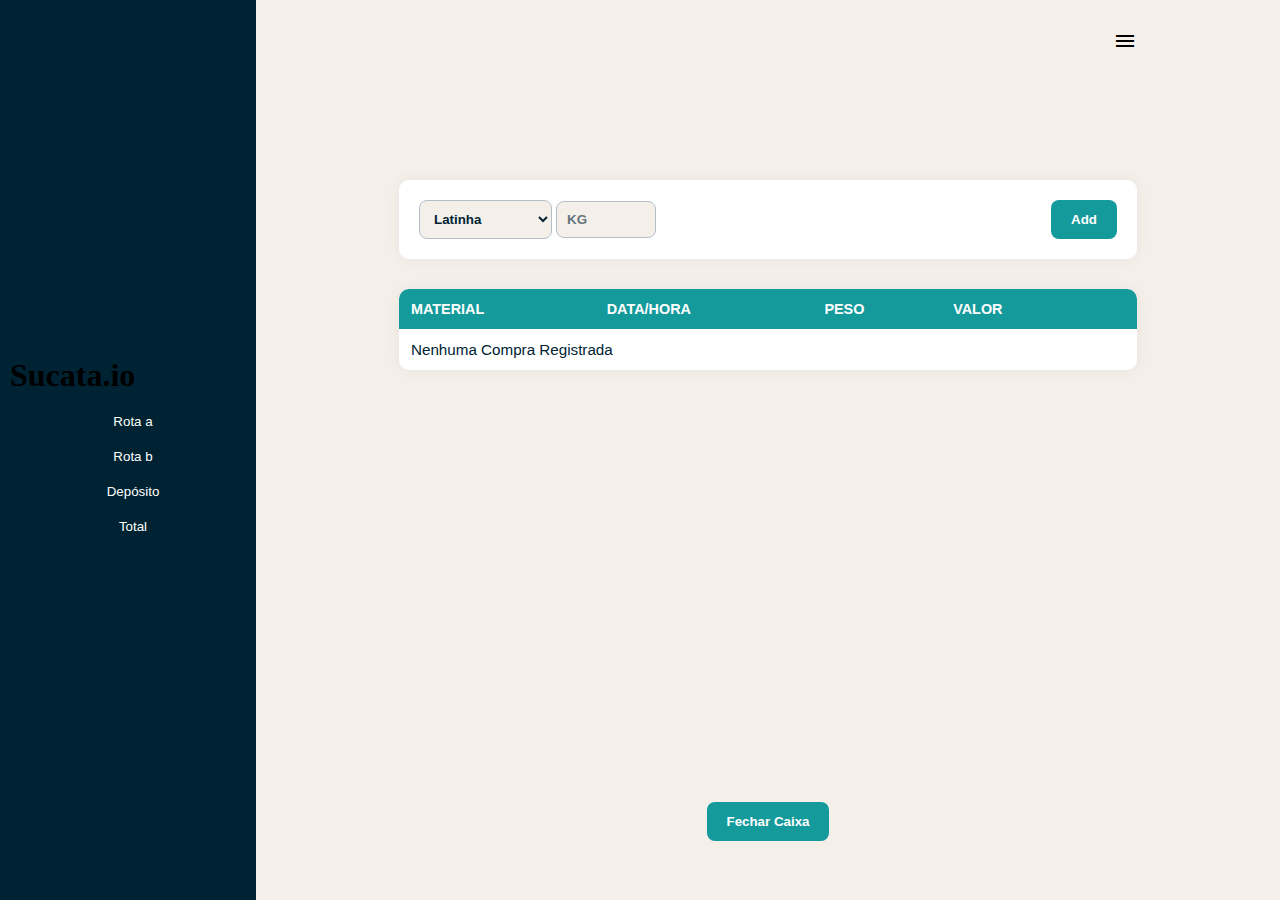
<file: index.html>
<!DOCTYPE html>
<html lang="en">
<head>
    <meta charset="UTF-8">
    <meta name="viewport" content="width=device-width, initial-scale=1.0">
    <title>Sucata.io</title>
    <link rel="stylesheet" href="https://fonts.googleapis.com/css2?family=Material+Symbols+Outlined:opsz,wght,FILL,GRAD@24,400,0,0&icon_names=menu" />
    <link rel="stylesheet" href="style.css">
    
</head>
<body>
    <section id="sidebar-left">
        <h1 id="logo">Sucata<span>.io</span></h1>
        <nav>
            <button class=" btn-sidebar" id="btn-rota-a">Rota a</button>
            <button class=" btn-sidebar" id="btn-rota-b">Rota b</button>
            <button class=" btn-sidebar" id="btn-deposito">Depósito</button>
            <button class=" btn-sidebar" id="btn-total">Total</button>
        </nav>

    </section>
    <section id="main">
        <div id="menuToggler">
            <span class="material-symbols-outlined">
                menu
            </span>    
        </div>

        <div id="form-table">
            <form action="#">
                <div id="input-buy">
                    <select name="material-opt" id="material-opt">
                        <option value="latinha">Latinha</option>
                        <option value="cobre">Cobre</option>
                        <option value="chaparia">Chaparia</option>
                        <option value="aluminioDuro">Aluminio duro</option>
                        <option value="metal">Metal</option>
                        <option value="ferroLata">Ferro Lata</option>
                        <option value="ferroPesado">Ferro Pesado</option>
                        
                    </select>
                    <input type="number" name="weigth-form" id="weigth-form" placeholder="KG">
                </div>

                <button class="btn" type="submit">Add</button>
            </form>
            <table id="main-table">
                <thead id="thead">

                </thead>
                <tbody id="tbody">

                </tbody>
            
            </table>
        </div>

        <div id="close">
            <button class="fechar-btn btn">Fechar Caixa</button>
        </div>
    </section>
    <script src="script.js"></script>
</body>
</html>
</file>
<file: style.css>
:root{
    --var-color1:#002333;
    --var-color2:#159A9C;
    --var-color3:#B4BEC9;
    --var-color4:#f4efe9;

}

*{
    margin: 0px;
    padding: 0px;
    box-sizing: border-box;
}

body{
    display: flex;
    background-color: var(--var-color4);
}





#sidebar-left{
    display: flex;
    flex-direction: column;
    height: 100vh;
    justify-content: center;
    gap: 10px;
    padding-left: 10px;
    flex: 0.20;
    background-color: var(--var-color1);
}

#sidebar-left img{
    width: 200px;
    position:absolute;
    top:0px;
    left: 40px;
}

.btn-sidebar{
    padding: 10px 0px 10px 0px;
    width: 100%;
    background-color: var(--var-color1);
    border: none;
    color: white;
}   



.btn-sidebar.selected {
  background-color: var(--var-color4);
  color: var(--var-color1);
  border-radius: 10px 0 0 10px;
}

#main{
    display: flex;
    flex-direction: column;
    justify-content: space-between;
    flex: 0.60;
    margin: auto;
    padding: 20px;
    height: 98vh;
    border-radius: 20px;
    
}

#form-table{
    height: 60vh;
    display: flex;
    flex-direction: column;
    justify-content: top;
}





#main form {
  display: flex;
  flex-direction: row;
  justify-content: space-between;
  align-items: center;
  background-color: white;
  padding: 20px;
  margin-top: 20px;
  border-radius: 10px;
  box-shadow: 0 0 15px rgba(0, 35, 51, 0.05);
  gap: 20px;
}



/* Select estilizado */
#material-opt {
  padding: 10px;
  border: 1px solid var(--var-color3);
  border-radius: 8px;
  background-color: var(--var-color4);
  color: var(--var-color1);
  font-weight: bold;
  outline: none;
  transition: border 0.2s;
}

#material-opt:hover {
  border-color: var(--var-color2);
}

/* Input de peso */
#weigth-form {
  padding: 10px;
  width: 100px;
  border: 1px solid var(--var-color3);
  border-radius: 8px;
  background-color: var(--var-color4);
  color: var(--var-color1);
  font-weight: bold;
  outline: none;
  transition: border 0.2s;
}

#weigth-form::placeholder {
  color: var(--var-color1);
  opacity: 0.6;
}

#weigth-form:hover {
  border-color: var(--var-color2);
}


.btn {
  padding: 12px 20px;
  background-color: var(--var-color2);
  color: white;
  font-weight: bold;
  border: none;
  border-radius: 8px;
  cursor: pointer;
  transition: transform 0.2s ease, background-color 0.2s ease;
}

.btn:hover {
  background-color: #117a7c;
  transform: scale(1.05);
}


#sidebar-right{
    display: flex;
    flex-direction: column;
    justify-content: space-between;
    flex: 0.20;
    padding: 20px;

}

#menuToggler{
    text-align: end;
}

#close{
    text-align: center;
    margin-bottom: 30px;
}

/* 🌐 Estilo da Tabela */

#main-table {
  width: 100%;
  border-collapse: collapse;
  margin-top: 30px;
  background-color: white;
  box-shadow: 0 0 15px rgba(0, 0, 0, 0.05);
  border-radius: 10px;
  overflow: hidden;
  font-family: sans-serif;
}

/* Cabeçalho */
#main-table thead {
  background-color: var(--var-color2);
  color: white;
  text-transform: uppercase;
  font-size: 0.9rem;
}

/* Células do cabeçalho */
#main-table thead th {
  padding: 12px;
  text-align: left;
}

/* Linhas do corpo */
#main-table tbody tr {
  border-bottom: 1px solid #ddd;
  transition: background-color 0.2s ease-in-out;
}

/* Células do corpo */
#main-table tbody td {
  padding: 12px;
  font-size: 0.95rem;
  color: var(--var-color1);
}

/* Hover nas linhas */
#main-table tbody tr:hover {
  background-color: var(--var-color4);
}

/* Última linha sem borda */
#main-table tbody tr:last-child {
  border-bottom: none;
}

/* Células de ação (botões editar/excluir, se houver) */
.table-action {
  display: flex;
  gap: 8px;
}

.table-action button {
  padding: 4px 8px;
  font-size: 0.8rem;
  border: none;
  border-radius: 4px;
  cursor: pointer;
  background-color: var(--var-color2);
  color: white;
  transition: background-color 0.2s ease;
}

.table-action button:hover {
  background-color: var(--var-color1);
}

/* 🎯 Estilo para botões de ação (Editar / Excluir) */

.action-btn {
  border: none;
  background-color: transparent;
  cursor: pointer;
  font-size: 1.1rem;
  transition: font-size 0.2s ease-in-out;
  padding: 4px;
  margin: 0 2px;
}

/* Edição (ícone de lápis ✏️) */
.action-btn:hover {
  background-color: #159A9C;
  border-radius: 5px;
}
</file>
